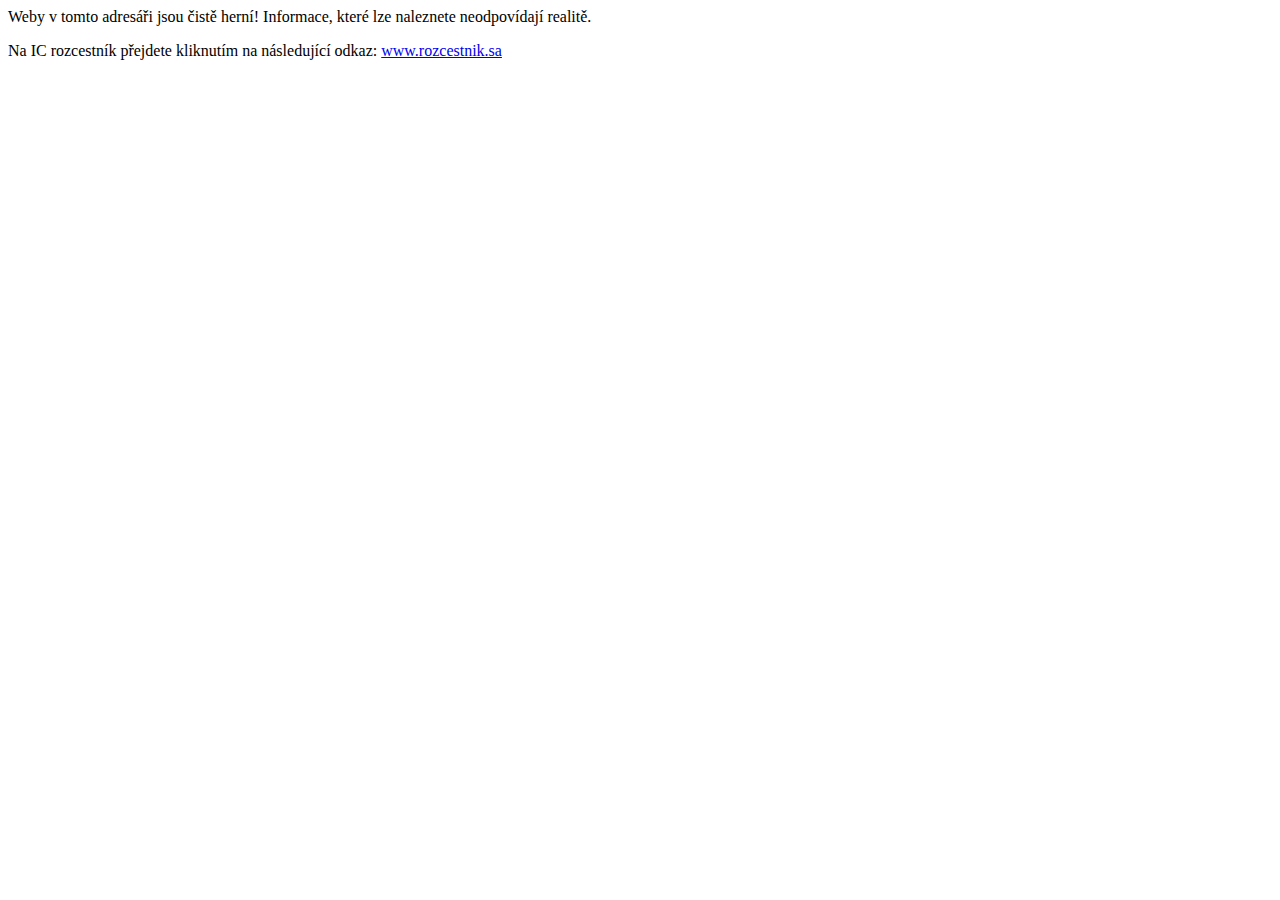
<file: index.html>
<html lang="cs">
	<head>
		<title>SkimoICNET</title>
		<meta charset="utf-8"/>
	</head>
	<body>
		<p>Weby v tomto adresáři jsou čistě herní! Informace, které lze naleznete neodpovídají realitě.</p>
		<p>Na IC rozcestník přejdete kliknutím na následující odkaz: <a href="http://ic.leosight.cz/www/rozcestnik.sa/">www.rozcestnik.sa</a></p>
	</body>
</html>
</file>
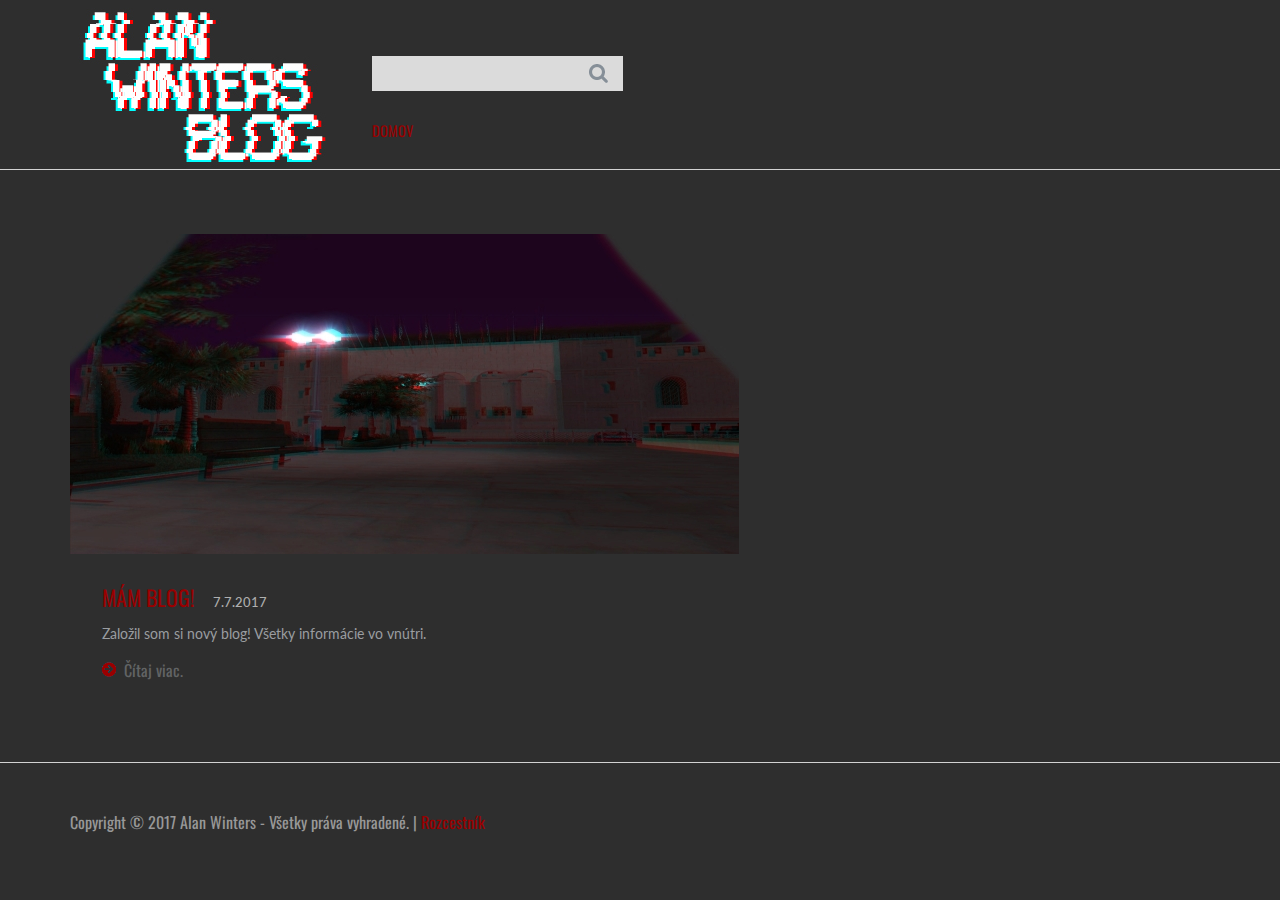
<file: blog-winters.sa/index.html>
<!DOCTYPE HTML>
<html>
<head>
	<title>Blog Alana Wintersa</title>
	<link href="../bootstrap.min.css" rel='stylesheet' type='text/css' />
	<link href="css/style.css" rel='stylesheet' type='text/css' />
	<meta name="viewport" content="width=device-width, initial-scale=1">
	<meta http-equiv="Content-Type" content="text/html; charset=utf-8" />
	<meta name="keywords" content="Alan Winters, Blog, Los Santos" 
	/>
	<script type="application/x-javascript"> addEventListener("load", function() { setTimeout(hideURLbar, 0); }, false); function hideURLbar(){ window.scrollTo(0,1); } </script>
	<!----webfonts---->
		<link href='http://fonts.googleapis.com/css?family=Oswald:100,400,300,700' rel='stylesheet' type='text/css'>
		<link href='http://fonts.googleapis.com/css?family=Lato:100,300,400,700,900,300italic' rel='stylesheet' type='text/css'>
		<!----//webfonts---->
		  <script src="../jquery.min.js"></script>
		<!--end slider -->
		<!--script-->
<script type="text/javascript" src="js/move-top.js"></script>
<script type="text/javascript" src="js/easing.js"></script>
<!--/script-->
<script type="text/javascript">
			jQuery(document).ready(function($) {
				$(".scroll").click(function(event){		
					event.preventDefault();
					$('html,body').animate({scrollTop:$(this.hash).offset().top},900);
				});
			});
</script>
<!---->

</head>
<body>
<!---header---->			
<div class="header">  
	 <div class="container">
		  <div class="logo">
			  <a href="index.html"><img src="images/logo.jpg" title="" /></a>
		  </div>
			 <!---start-top-nav---->
			 <div class="top-menu">
				 <div class="search">
					 <form>
					 <input type="text" placeholder="" required="">
					 <input type="submit" value=""/>
					 </form>
				 </div>
				  <span class="menu"> </span> 
				   <ul>
						<li class="active"><a href="index.html">DOMOV</a></li>												
						<div class="clearfix"> </div>
				 </ul>
			 </div>
			 <div class="clearfix"></div>
					<script>
					$("span.menu").click(function(){
					$(".top-menu ul").slideToggle("slow" , function(){
					});
					});
					</script>
				<!---//End-top-nav---->					
	 </div>
</div>
<!--/header-->
<div class="content">
	 <div class="container">
		 <div class="content-grids">
			 <div class="col-md-8 content-main">
				 <div class="content-grid">					 
					 <div class="content-grid-info">
						 <img src="images/post1.jpg"/>
						 <div class="post-info">
						 <h4><a href="single.html">Mám Blog!</a> 7.7.2017 </h4>
						 <p>Založil som si nový blog! Všetky informácie vo vnútri.</p>
						 <a href="single.html"><span></span>Čítaj viac.</a>
						 </div>
					 </div>
			
					 
				 </div>
			  </div>
			  
				 <div class="clearfix"></div>
			  </div>
			  <div class="clearfix"></div>
		  </div>
	  </div>
</div>
<!---->
<div class="footer">
	 <div class="container">
	 <p>Copyright © 2017 Alan Winters - Všetky práva vyhradené. | <a href="http://ic.leosight.cz/www/rozcestnik.sa/">Rozcestník</a></p>
	 </div>
</div>
</file>
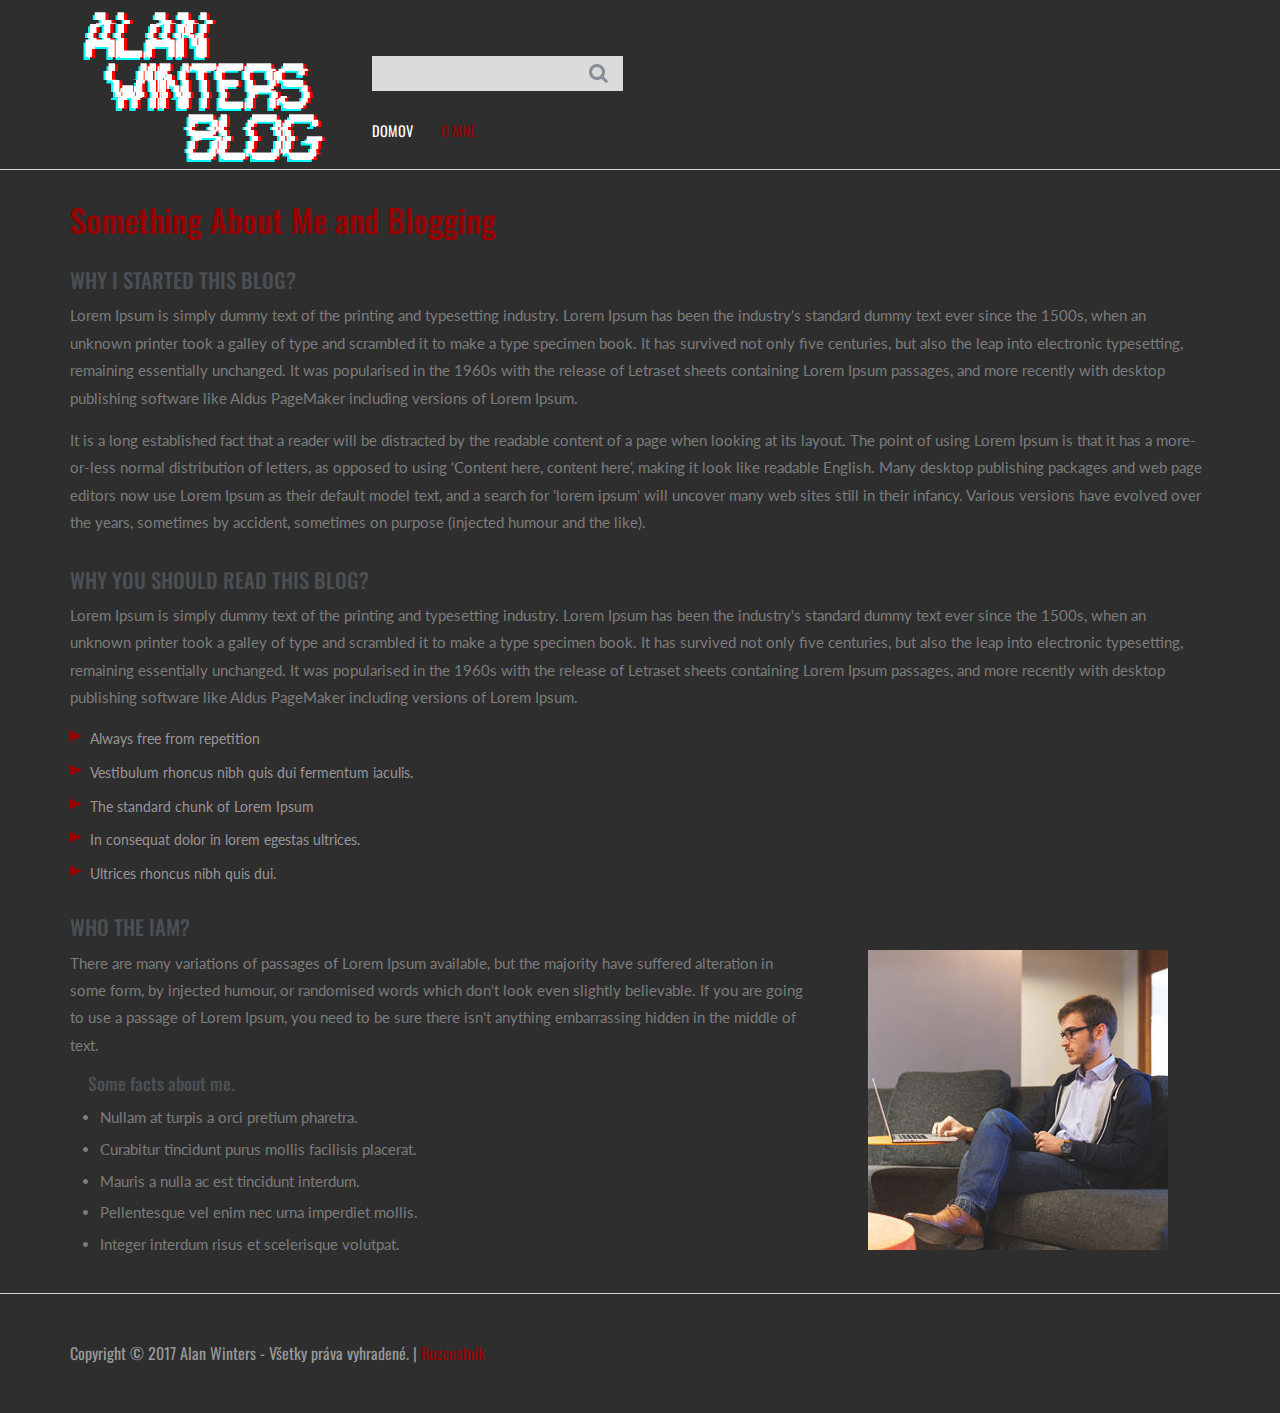
<file: blog-winters.sa/about.html>
<!--
Author: W3layouts
Author URL: http://w3layouts.com
License: Creative Commons Attribution 3.0 Unported
License URL: http://creativecommons.org/licenses/by/3.0/
-->
<!DOCTYPE HTML>
<html>
<head>
	<title>Personal Blog a Blogging Category Flat Bootstarp  Responsive Website Template | About :: w3layouts</title>
	<link href="css/bootstrap.css" rel='stylesheet' type='text/css' />
	<link href="css/style.css" rel='stylesheet' type='text/css' />
	<meta name="viewport" content="width=device-width, initial-scale=1">
	<meta http-equiv="Content-Type" content="text/html; charset=utf-8" />
	<meta name="keywords" content="Personal Blog Responsive web template, Bootstrap Web Templates, Flat Web Templates, Andriod Compatible web template, 
	Smartphone Compatible web template, free webdesigns for Nokia, Samsung, LG, SonyErricsson, Motorola web design" 
	/>
	<script type="application/x-javascript"> addEventListener("load", function() { setTimeout(hideURLbar, 0); }, false); function hideURLbar(){ window.scrollTo(0,1); } </script>
	<!----webfonts---->
		<link href='http://fonts.googleapis.com/css?family=Oswald:100,400,300,700' rel='stylesheet' type='text/css'>
		<link href='http://fonts.googleapis.com/css?family=Lato:100,300,400,700,900,300italic' rel='stylesheet' type='text/css'>
		<!----//webfonts---->
		  <script src="../jquery.min.js"></script>
		<!--end slider -->
		<!--script-->
<script type="text/javascript" src="js/move-top.js"></script>
<script type="text/javascript" src="js/easing.js"></script>
<!--/script-->
<script type="text/javascript">
			jQuery(document).ready(function($) {
				$(".scroll").click(function(event){		
					event.preventDefault();
					$('html,body').animate({scrollTop:$(this.hash).offset().top},900);
				});
			});
</script>
<!---->

</head>
<body>
<!---header---->			
<div class="header">  
	 <div class="container">
		  <div class="logo">
			  <a href="index.html"><img src="images/logo.jpg" title="" /></a>
		  </div>
			 <!---start-top-nav---->
			 <div class="top-menu">
				 <div class="search">
					 <form>
					 <input type="text" placeholder="" required="">
					 <input type="submit" value=""/>
					 </form>
				 </div>
				  <span class="menu"> </span> 
				   <ul>
						<li><a href="index.html">DOMOV</a></li>						
						<li class="active"><a href="about.html">O MNE</a></li>					
						<div class="clearfix"> </div>
				 </ul>
			 </div>
			 <div class="clearfix"></div>
					<script>
					$("span.menu").click(function(){
					$(".top-menu ul").slideToggle("slow" , function(){
					});
					});
					</script>
				<!---//End-top-nav---->					
	 </div>
</div>
<!--/header-->
<div class="about-content">
	 <div class="container">
		 <h2>Something About Me and Blogging</h2>
		 <div class="about-section">
			 <div class="about-grid">
				 <h3>WHY I STARTED THIS BLOG?</h3>
				 <p>Lorem Ipsum is simply dummy text of the printing and typesetting industry. Lorem Ipsum has been the industry's standard dummy text ever since the 1500s, when an unknown printer took a galley of type and scrambled it to make a type specimen book. 
				 It has survived not only five centuries, but also the leap into electronic typesetting, remaining essentially unchanged. It was popularised in the 1960s with the release of Letraset sheets containing Lorem Ipsum passages, and more recently with desktop publishing software like Aldus PageMaker including
				 versions of Lorem Ipsum.</p>
				 <p>It is a long established fact that a reader will be distracted by the readable content of a page when looking at its layout. The point of using Lorem Ipsum is that it has a more-or-less normal distribution of letters, as opposed to using 'Content here, content here', making it look like readable English. Many desktop publishing packages 
				 and web page editors now use Lorem Ipsum as their default model text, and a search for 'lorem ipsum' will uncover many web sites still in their infancy. Various versions have evolved over the years, sometimes by accident, sometimes on purpose (injected humour and the like).</p>
			 </div>
			 <div class="about-grid2">
				 <h3>WHY YOU SHOULD READ THIS BLOG?</h3>
				 <p>Lorem Ipsum is simply dummy text of the printing and typesetting industry. Lorem Ipsum has been the industry's standard dummy text ever since the 1500s, when an unknown printer took a galley of type and scrambled it to make a type specimen book. 
				 It has survived not only five centuries, but also the leap into electronic typesetting, remaining essentially unchanged. It was popularised in the 1960s with the release of Letraset sheets containing Lorem Ipsum passages, and more recently with desktop publishing software like Aldus PageMaker including
				 versions of Lorem Ipsum.</p>	
				 <ul>
					 <li><a href="#">Always free from repetition</a></li>
					 <li><a href="#">Vestibulum rhoncus nibh quis dui fermentum iaculis.</a></li>
					 <li><a href="#">The standard chunk of Lorem Ipsum</a></li>
					 <li><a href="#">In consequat dolor in lorem egestas ultrices.</a></li>
					 <li><a href="#">Ultrices rhoncus nibh quis dui.</a></li>
				 </ul>	
			 </div>
			 <div class="who-iam">
				 <h3>WHO THE IAM?</h3>
				 <div class="man-info">
					 <p>There are many variations of passages of Lorem Ipsum available, but the majority have suffered alteration in some form, by injected humour, or randomised words which don't look even slightly believable. If you are going to use a passage of Lorem Ipsum, you need to be sure there isn't anything embarrassing hidden in the middle of text. </p>
				     <h4>Some facts about me.</h4>  
					 <li>Nullam at turpis a orci pretium pharetra.</li>
					 <li>Curabitur tincidunt purus mollis facilisis placerat.</li>
					 <li>Mauris a nulla ac est tincidunt interdum.</li>
					 <li>Pellentesque vel enim nec urna imperdiet mollis.</li>
					 <li>Integer interdum risus et scelerisque volutpat.</li>
				 </div>
				 <div class="man-pic">
				 <img src="images/man.jpg" alt=""/>
				 </div>
				 <div class="clearfix"></div>
			 </div>			 
		  </div>		 
	  </div>
</div>
<!---->
<div class="footer">
	 <div class="container">
	 <p>Copyright © 2017 Alan Winters - Všetky práva vyhradené. | <a href="http://ic.leosight.cz/www/rozcestnik.sa/">Rozcestník</a></p>
	 </div>
</div>
</file>
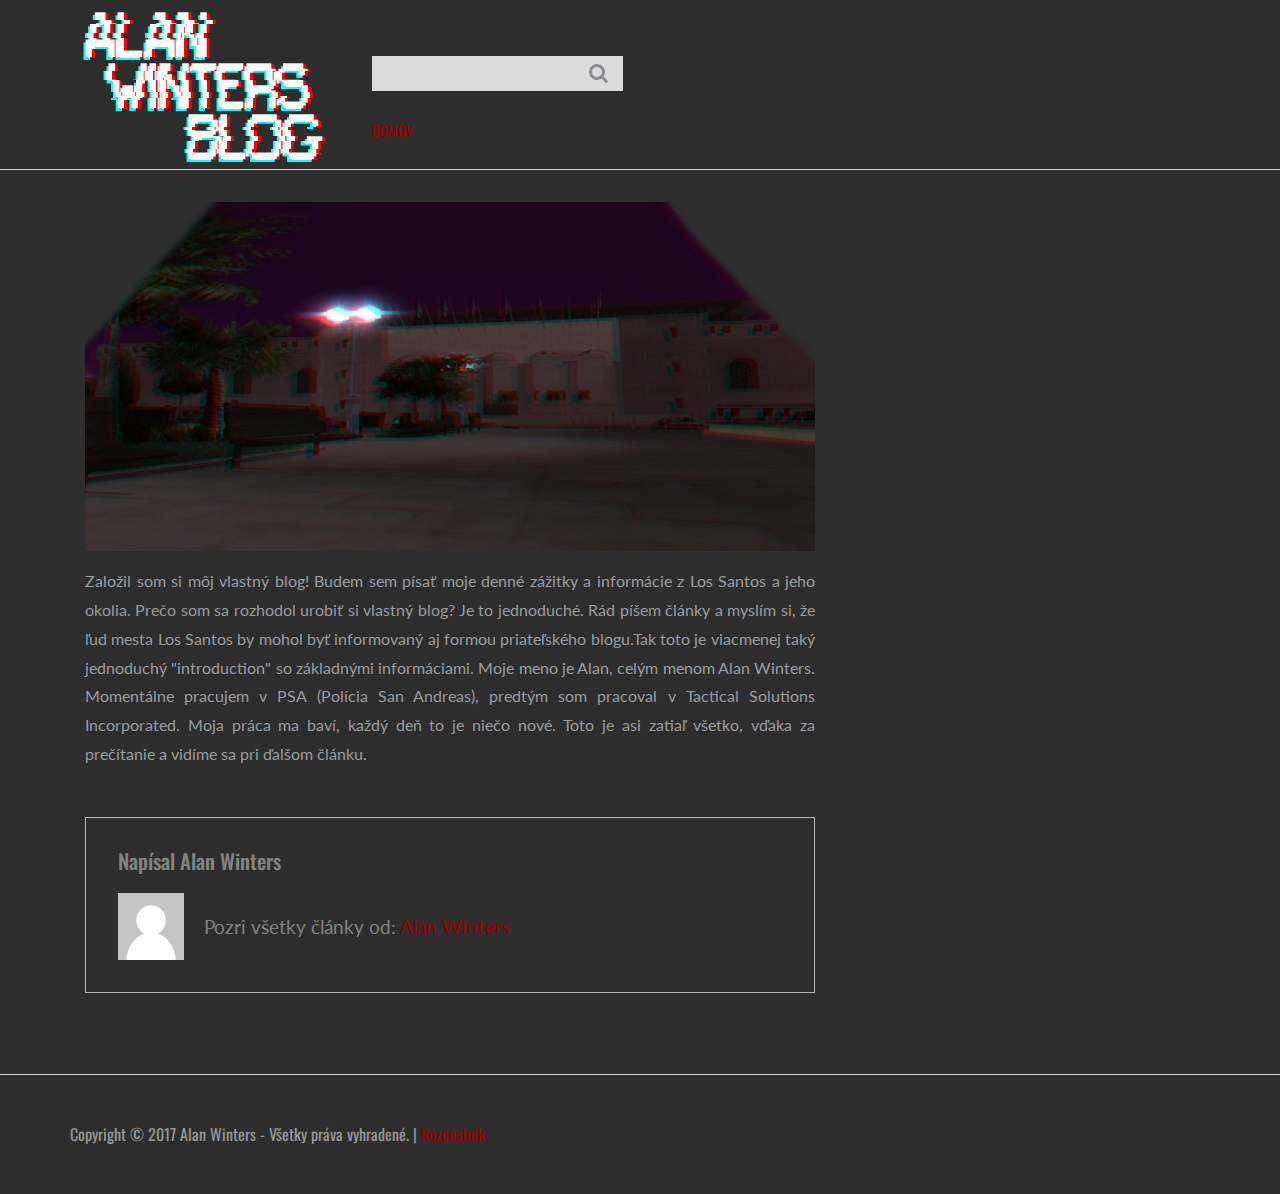
<file: blog-winters.sa/single.html>
<!DOCTYPE HTML>
<html>
<head>
	<title>Mám blog!</title>
	<link href="../bootstrap.min.css" rel='stylesheet' type='text/css' />
	<link href="css/style.css" rel='stylesheet' type='text/css' />
	<meta name="viewport" content="width=device-width, initial-scale=1">
	<meta http-equiv="Content-Type" content="text/html; charset=utf-8" />
	<meta name="keywords" content="" 
	/>
	<script type="application/x-javascript"> addEventListener("load", function() { setTimeout(hideURLbar, 0); }, false); function hideURLbar(){ window.scrollTo(0,1); } </script>
	<!----webfonts---->
		<link href='http://fonts.googleapis.com/css?family=Oswald:100,400,300,700' rel='stylesheet' type='text/css'>
		<link href='http://fonts.googleapis.com/css?family=Lato:100,300,400,700,900,300italic' rel='stylesheet' type='text/css'>
		<!----//webfonts---->
		  <script src="../jquery.min.js"></script>
		<!--end slider -->
		<!--script-->
<script type="text/javascript" src="js/move-top.js"></script>
<script type="text/javascript" src="js/easing.js"></script>
<!--/script-->
<script type="text/javascript">
			jQuery(document).ready(function($) {
				$(".scroll").click(function(event){		
					event.preventDefault();
					$('html,body').animate({scrollTop:$(this.hash).offset().top},900);
				});
			});
</script>
<!---->

</head>
<body>
<!---header---->			
<div class="header">  
	 <div class="container">
		  <div class="logo">
			  <a href="index.html"><img src="images/logo.jpg" title="" /></a>
		  </div>
			 <!---start-top-nav---->
			 <div class="top-menu">
				 <div class="search">
					 <form>
					 <input type="text" placeholder="" required="">
					 <input type="submit" value=""/>
					 </form>
				 </div>
				  <span class="menu"> </span> 
				   <ul>
						<li class="active"><a href="index.html">DOMOV</a></li>												
						<div class="clearfix"> </div>
				 </ul>
			 </div>
			 <div class="clearfix"></div>
					<script>
					$("span.menu").click(function(){
					$(".top-menu ul").slideToggle("slow" , function(){
					});
					});
					</script>
				<!---//End-top-nav---->					
	 </div>
</div>
<!--/header-->
<div class="single">
	 <div class="container">
		  <div class="col-md-8 single-main">				 
			  <div class="single-grid">
					<img src="images/post1.jpg" alt=""/>						 					 
					<p>Založil som si môj vlastný blog! Budem sem písať moje denné zážitky a informácie z Los Santos a jeho okolia. Prečo som sa rozhodol urobiť si vlastný blog? Je to jednoduché. Rád píšem články a myslím si, že ľud mesta Los Santos by mohol byť informovaný aj formou priateľského blogu.Tak toto je viacmenej taký jednoduchý "introduction" so základnými informáciami. Moje meno je Alan, celým menom Alan Winters. Momentálne pracujem v PSA (Polícia San Andreas), predtým som pracoval v Tactical Solutions Incorporated. Moja práca ma baví, každý deň to je niečo nové. Toto je asi zatiaľ všetko, vďaka za prečítanie a vidíme sa pri ďalšom článku.</p>
			  </div>
			 <ul class="comment-list">
		  		   <h5 class="post-author_head">Napísal <a href="#" title="Posts by admin" rel="author">Alan Winters</a></h5>
		  		   <li><img src="images/avatar.png" class="img-responsive" alt="">
		  		   <div class="desc">
		  		   <p>Pozri všetky články od: <a href="#" title="Posts by admin" rel="author">Alan Winters</a></p>
		  		   </div>
		  		   <div class="clearfix"></div>
		  		   </li>
		  	  </ul>
			 

			  <div class="col-md-4 side-content">
				 </div>
				 <div class="clearfix"></div>
			  </div>
			  <div class="clearfix"></div>
		  </div>
	  </div>
</div>
<!---->
<div class="footer">
	 <div class="container">
	 <p>Copyright © 2017 Alan Winters - Všetky práva vyhradené. | <a href="http://ic.leosight.cz/www/rozcestnik.sa/">Rozcestník</a></p>
	 </div>
</div>
</file>
<file: blog-winters.sa/css/style.css>
/*--
Author: W3layouts
Author URL: http://w3layouts.com
License: Creative Commons Attribution 3.0 Unported
License URL: http://creativecommons.org/licenses/by/3.0/
--*/
html, body{
    font-size: 100%;
	background-size:cover;
	background-color: #2e2e2e;
	font-family: 'Oswald', sans-serif;	
}
body a{
transition: 0.5s all ease;
-webkit-transition: 0.5s all ease;
-moz-transition: 0.5s all ease;
-o-transition: 0.5s all ease;
-ms-transition: 0.5s all ease;
}
h1,h2,h3,h4,h5,h6{
	margin:0;			   
}
p{
	margin:0;
}
ul,label{
	margin:0;
	padding:0;
}
/*----start-container---*/
.logo{
float:left;
margin-right:2em;
}
.top-menu{
float:left;
width:40%;
margin-top:3.5em;
}
.search {
width: 55%;
position:relative;
}
.search form {
border: 1px solid #dbdbdb;
background:#dbdbdb;
}
.search form input[type="text"] {
padding: 5px 6px;
font-weight: 400;
font-size: 1em;
color: #fff;
border: none;
outline: none;
font-family: 'Oswald', sans-serif;
width: 87%;
background:#dbdbdb;
}
.search form input[type="submit"] {
background: url('../images/search.png')no-repeat 0px 0px;
width: 20px;
height: 20px;
border: none;
cursor: pointer;
outline: none;
position: absolute;
top:23%;
}
.top-menu ul {
margin-top:1em;
}
.top-menu ul li {
display: inline-block;
}
.top-menu ul li a {
margin:1em 1.7em 1em 0em;
display: block;
color: #fff;
font-weight: 400;
font-size: 0.9em;
text-decoration: none;
transition: 0.5s all;
-webkit-transition: 0.5s all;
-moz-transition: 0.5s all;
-o-transition: 0.5s all;
}
.top-menu ul li a:hover,.top-menu ul li.active a{
color:#990000;
}
/*----*/
.content,.about-content,.contact-content,.single{
border-top:1px solid #d2d2d2;
border-bottom:1px solid #d2d2d2;
}
.content-main {
padding-left:0;
width:60%;
}
.content-grids {
margin-top: 4em;
}
.post-info{
background:#2e2e2e;
padding:2em;
}
.post-info h4{
color:#afafaf;
font-family: 'Lato', sans-serif;
font-size:0.8em;
margin-bottom:1em;
}
.post-info h4 a{
font-size:1.7em;
color:#990000;
margin-right:0.7em;
display:inline-block;
text-decoration:none;
font-family: 'Oswald', sans-serif;	
font-weight:400;
text-transform:uppercase;
}
.post-info h4 a:hover{
color: #4a5054;
}
.post-info p{
font-family: 'Lato', sans-serif;
color:#9a9da0;
font-size:0.9em;
line-height:1.5em;
margin-bottom:1em;
}
.post-info a span {
background: url(../images/more.png) no-repeat 0px 3px;
height: 18px;
width: 15px;
display: inline-block;
margin-right: 7px;
}
.post-info a {
color: #626465;
font-weight: 400;
font-size: 1em;
display: inline-block;
text-decoration: none;
}
.post-info a:hover{
color:#990000;
}
/*==================================================
 * Effect 2
 * ===============================================*/
.content-grid-info{
  position: relative;
  margin-bottom: 3em;
}
.post-info:before, .post-info:after
{
  z-index: -1;
  position: absolute;
  content: "";
  bottom: 15px;
  left: 10px;
  width: 50%;
  top: 80%;
  max-width:300px;
  background: #777;
  -webkit-box-shadow: 0 15px 10px #777;
  -moz-box-shadow: 0 15px 10px #777;
  box-shadow: 0 15px 10px #777;
  -webkit-transform: rotate(-3deg);
  -moz-transform: rotate(-3deg);
  -o-transform: rotate(-3deg);
  -ms-transform: rotate(-3deg);
  transform: rotate(-3deg);
}
.post-info:after
{
  -webkit-transform: rotate(3deg);
  -moz-transform: rotate(3deg);
  -o-transform: rotate(3deg);
  -ms-transform: rotate(3deg);
  transform: rotate(3deg);
  right: 10px;
  left: auto;
}

/*----*/
.content-right {
padding-left: 1em;
}
.recent,.comments,.archives{
margin-bottom:3em;
}
.recent h3,.comments h3,.archives h3,.categories h3{
color:#4a5054;
font-size:1.1em;
margin-bottom:0.5em;
}
.recent ul li,.comments ul li,.archives ul li,.categories ul li{
display:block;
}
.recent li a,.comments ul li a,.archives ul li a,.categories ul li a{
color:#7C7C7C;
border-bottom:1px solid #a6aaae;
font-family: 'Lato', sans-serif;
font-size: 0.9em;
text-decoration: none;
padding: 6px 0 0 0;
display:inline-block;
font-weight: 400;
}
.comments ul li{
color:#7C7C7C;
font-size: 0.9em;
border-bottom:none;
margin:0 5px;
font-family: 'Lato', sans-serif;
}
.recent li a:hover,.comments ul li a:hover,.archives ul li a:hover,.categories ul li a:hover{
color:#990000;
}
/*----*/
.footer{
padding:3em 0;
}
.footer p{
color:#989898;
font-size:1em;
}
.footer p a{
color:#990000;
}
.footer p a:hover{
color:#989898;
}
/*--about--*/
.about-content,.contact-content,.single{
padding:2em 0;
}
.about-content h2{
color:#990000;
font-size:2em;
}
.about-grid2,.about-grid,.who-iam{
margin-top:2em;
}
.about-grid h3,.about-grid2 h3,.who-iam h3{
color: #4a5054;
font-size: 1.3em;
margin-bottom: 0.5em;
}
.about-grid p,.about-grid2 p,.who-iam p{
color: #7C7C7C;
font-family: 'Lato', sans-serif;
font-size: 0.95em;
line-height:1.8em;
font-weight: 400;
margin-bottom:1em;
}
.about-grid2 li {
list-style-image: url(../images/icon3.png);
margin: 0 0 10px 20px;
}
.about-grid2 li a {
font-family: 'Lato', sans-serif;
color: #9A9598;
font-size: 0.9em;
text-decoration: none;
}
.about-grid2 li a:hover {
color:#990000;
padding-left: 1em;
}
.man-info{
width:60%;
float:left;
margin-right:5%;
}
.man-pic{
width:30%;
float:left;
}
.man-info h4{
color: #4a5054;
margin-left:1em;
font-size: 1.1em;
margin-bottom: 0.5em;
}
.man-info li{
color: #7C7C7C;
font-family: 'Lato', sans-serif;
font-size: 0.95em;
margin-left:2em;
padding:5px 0;
}
/*----*/
.contact-info h2 {
color: #990000;
font-size: 2em;
margin-bottom: 0.5em;
}
.contact-info p {
color: #7C7C7C;
font-family: 'Lato', sans-serif;
font-size: 0.95em;
line-height: 1.8em;
font-weight: 400;
margin-bottom: 1em;
}
.contact-details form input[type="text"], .contact-details textarea {
width: 47%;
margin-right: 4%;
padding: 12px;
border: 1px solid #E2E0ED;
font-size: 1em;
margin-bottom: 2em;
color: #C2C1CB;
background: #fff;
outline: none;
font-weight: 400;
font-family: 'Lato', sans-serif;
transition: 0.5s all ease;
-webkit-transition: 0.5s all ease;
-moz-transition: 0.5s all ease;
-o-transition: 0.5s all ease;
-ms-transition: 0.5s all ease;
}
.contact-details form input[type="text"]:hover, .contact-details textarea:hover{
border: 1px solid #990000;
}
.contact-details textarea {
resize: none;
height: 200px;
width: 98%;
margin-right: 0%;
}
.contact-details form input[type="text"]:nth-child(2),.contact-details form input[type="text"]:nth-child(4){
margin-right:0%;
}
.contact-map iframe {
width: 100%;
height: 200px;
margin-top: 0.5em;
}
.company_address {
padding-left: 3em;
}
.contact-map h4, .company_address h4 {
color: #4a5054;
font-size: 1.3em;
font-weight: 400;
margin-bottom:1em;
}
.company_address p {
font-size: 1em;
color:#7C7C7C;
font-family: 'Lato', sans-serif;
line-height: 1.8em;
}
.company_address p a{
color:#7C7C7C;
}
.company_address p a:hover{
color:#990000;
}
.contact-details {
margin-top: 2em;
}
.contact-map {
padding:0;
}
.contact-details form input[type="submit"] {
font-weight: 400;
color:#990000;
outline: none;
border: 1px solid #990000;
font-size: 1em;
padding: 0.6em 3em;
background:transparent;
font-family: 'Source Sans Pro', sans-serif;
transition: 0.5s all;
-webkit-transition: 0.5s all;
-moz-transition: 0.5s all;
-o-transition: 0.5s all;
-ms-transition: 0.5s all;
}
.contact-details form input[type="submit"]:hover{
border: 1px solid #990000;
background:#990000;
color:#fff;
}
/*----*/
.single-grid p {
font-family: 'Lato', sans-serif;
color: #9a9da0;
font-size: 1em;
line-height: 1.8em;
margin:1em 0;
text-align:justify;
}
.single-grid img{
width:100%;
}
ul.comment-list {
border: 1px solid #BAB6B6;
padding: 2em;
margin: 3em 0;
list-style: none;
}
h5.post-author_head {
font-size: 1.3em;
color: #848484;
margin: 0 0 1em;
}
h5.post-author_head a{
color: #848484;
}
h5.post-author_head a:hover{
color: #990000;
}
ul.comment-list img {
float: left;
width: 10%;
margin-right: 20px;
}
.desc p {
font-size: 1.2em;
color: #848484;
margin-top: 1em;
display: inline-block;
font-family: 'Lato', sans-serif;
}
.desc p a{
color: #990000;
font-family: 'Lato', sans-serif;
}
.desc p a:hover{
color: #848484;
}
.content-form form input[type="text"], .content-form form textarea {
padding: 10px 15px;
width: 100%;
color: #333;
font-size: 1em;
border: 1px solid #F6F1DE;
font-family: 'Lato', sans-serif;
outline: none;
display: block;
margin: 10px 0;
}
.content-form form textarea {
height: 200px;
resize: none;
}
.content-form form input[type="submit"] {
color: #fff;
background: #990000;
padding: 0.4em 1.5em;
text-decoration: none;
font-size: 0.9em;
display: inline-block;
margin-top: 1em;
border: none;
outline: none;
border: 1px solid  #990000;
transition: 0.5s all ease;
-webkit-transition: 0.5s all ease;
-moz-transition: 0.5s all ease;
-o-transition: 0.5s all ease;
-ms-transition: 0.5s all ease;
}
.content-form form input[type="submit"]:hover{
background: transparent;
color:#990000;
}
.content-form h3 {
color: #990000;
margin-bottom: 1em;
text-decoration: none;
display: block;
font-family: 'Oswald', sans-serif;
}
/*----responsive-menu-start---*/
@media(max-width:1440px){
.man-info {
width: 65%;
}
}
@media(max-width:1024px){
.content-main {
width: 73%;
}
.content-right {
width: 27%;
}
}
@media(max-width:768px){
.logo{
width:29%;
}
.logo img{
width:100%;
}
.top-menu {
width: 60%;
margin-top:1.5em;
}
.content-grids {
margin-top: 3em;
}
.content-main {
width: 100%;
padding:0;
}
.content-grid-info img{
width:100%;
}
.content-right {
width: 100%;
margin-top:2em;
padding:0;
}
.recent, .comments, .archives,.categories {
margin-bottom:2em;
width: 50%;
float: left;
}
.about-content h2 {
font-size: 1.7em;
margin-bottom:1em;
}
.about-grid2, .about-grid, .who-iam {
margin-top: 1em;
}
.about-grid h3, .about-grid2 h3, .who-iam h3 {
font-size: 1.2em;
}
.about-grid p, .about-grid2 p, .who-iam p {
font-size: 0.9em;
}
.man-pic img{
width:100%;
}
.man-info li {
font-size: 0.9em;
}
.contact-info p {
font-size: 0.9em;
}
.contact-map h4, .company_address h4 {
font-size: 1.2em;
margin-bottom: 0.5em;
}
.company_address {
padding-left: 0em;
margin-top:2em;
}
.company_address p {
font-size: 0.9em;
}
.contact-info h2 {
font-size: 1.7em;
}
.single-main,.side-content{
padding:0;
}
.side-content{
margin-top:2em;
}
.single-grid p {
font-size: 0.9em;
}
.content-grid-info{
  margin-bottom: 2em;
}
}
@media(max-width:640px){
.search form input[type="submit"] {
top:18%;
background-size:83%;
}
.search form input[type="text"]{
padding:4px 6px;
font-size:0.85em;
}
.top-menu ul li a {
margin: 0em 1.7em 1em 0em;
}
.post-info h4 {
font-size: 0.7em;
}
.post-info h4 a {
font-size: 1.7em;
}
.post-info {
padding: 1.5em;
}
.content-grids {
margin-top: 2.5em;
}
.post-info p {
font-size: 0.85em;
}
.post-info a {
font-size: 0.85em;
}
.post-info a span {
vertical-align: top;
}
.recent h3, .comments h3, .archives h3, .categories h3 {
font-size: 1em;
}
.recent li a, .comments ul li a, .archives ul li a{
font-size: 0.85em;
}
.comments ul li a{
font-size: 0.9em;
}
.about-content h2 {
font-size: 1.5em;
}
.about-grid h3, .about-grid2 h3, .who-iam h3 {
font-size: 1.05em;
}
.about-grid p, .about-grid2 p{
font-size: 0.85em;
overflow:hidden;
height: 75px;
}
.about-grid2 li a {
font-size: 0.8em;
}
.who-iam p {
font-size: 0.85em;
}
.contact-info h2 {
font-size: 1.5em;
}
.contact-info p {
font-size: 0.85em;
overflow: hidden;
height: 48px;
}
.contact-details form input[type="text"], .contact-details textarea {
width: 100%;
margin-right: 0;
padding: 10px;
font-size: 0.85em;
margin-bottom: 1em;
}
.contact-details textarea {
height: 170px;
}
.contact-details form input[type="submit"] {
font-size: 0.83em;
padding: 0.6em 2em;
}
.contact-map h4, .company_address h4 {
font-size: 1.1em;
}
.desc p {
font-size: 1em;
}
h5.post-author_head {
font-size: 1.2em;
}
ul.comment-list {
padding: 1.5em;
margin: 2em 0;
}
.content-form h3{
font-size:1.2em;
}
.content-grid-info{
  margin-bottom: 2em;
}
}
@media(max-width:480px){
.logo {
width: 33%;
}
.top-menu {
width: 48%;
margin-top: 0.5em;
}
.top-menu ul li a {
margin: 0em 1em 1em 0em;
font-size: 0.8em;
}
.search {
width: 80%;
}
.search form input[type="text"] {
padding: 5px 6px;
font-size:0.8em;
width: 100%;
}
.search form input[type="submit"] {
top: 25%;
background-size: 74%;
right: 2%;
}
.post-info h4{
font-size: 0.6em;
}
.post-info h4 a {
font-size: 1.8em;
}
.post-info p {
font-size: 0.8em;
}
.post-info a {
font-size: 0.8em;
}
.post-info a span {
width: 12px;
background-size: 100%;
vertical-align: text-bottom;
}
.recent h3, .comments h3, .archives h3, .categories h3 {
font-size: 0.95em;
}
.recent li a, .archives ul li a {
font-size: 0.79em;
}
.comments ul li a{
font-size: 0.88em;
}
.about-content h2 {
font-size: 1.4em;
}
.about-content, .contact-content, .single {
padding: 1.5em 0;
}
.about-grid h3, .about-grid2 h3, .who-iam h3 {
font-size: 1em;
}
.about-grid p, .about-grid2 p {
font-size: 0.8em;
}
.about-grid2 li {
margin: 0 0 7px 20px;
}
.who-iam p {
font-size: 0.8em;
overflow: hidden;
height: 113px;
}
.man-info h4 {
font-size: 1em;
}
.man-info li {
font-size: 0.75em;
padding: 4px 0;
margin-left: 1em;
}
.contact-details {
margin-top: 1em;
}
.contact-details form input[type="submit"] {
margin-bottom: 1em;
}
.single-grid p {
font-size: 0.85em;
overflow: hidden;
height: 165px;
}
.content-grid-info{
  margin-bottom: 1.5em;
}
}
@media(max-width:320px){
.logo {
width: 37%;
margin-right:0.5em;
}
.top-menu {
width:60%;
}
.top-menu ul {
margin-top: 0.5em;
}
.top-menu ul li a {
margin: 0em 0.5em 0em 0em;
font-size: 0.75em;
}
.search form input[type="text"] {
padding: 1px 6px;
font-size: 0.8em;
}
.post-info {
padding: 1em;
}
.post-info h4 a {
font-size: 1.8em;
margin-bottom: 0.5em;
margin-right: 1.7em;
}
.post-info p {
font-size: 0.77em;
overflow: hidden;
height: 40px;
margin-bottom: 0.5em;
}
.recent,.categories {
margin-bottom: 1.5em;
width: 100%;
}
.comments,.archives{
display:none;
}
.footer {
padding: 1em 0;
}
.footer p {
font-size: 0.8em;
text-align:center;
}
.about-content h2 {
font-size: 1.2em;
}
.about-content, .contact-content, .single {
padding: 1em 0;
}
.about-grid h3, .about-grid2 h3, .who-iam h3 {
font-size: 0.9em;
}
.about-grid p, .about-grid2 p {
font-size: 0.77em;
margin-bottom: 0.5em;
height: 70px;
}
.about-grid2 li a {
font-size: 0.75em;
}
.about-grid2 li:nth-child(2){
display:none;
}
.man-info {
width: 100%;
margin-right: 0%;
}
.who-iam p {
font-size: 0.77em;
height: 89px;
}
.man-info li {
padding: 3px 0;
margin-left: 0em;
}
.man-info h4 {
margin-left: 0em;
}
.man-pic {
width: 100%;
margin-top: 1em;
}
.contact-info h2 {
font-size: 1.3em;
}
.contact-info p {
font-size: 0.77em;
height: 51px;
line-height: 1.5em;
}
.contact-details form input[type="text"], .contact-details textarea {
padding: 6px;
font-size: 0.8em;
margin-bottom: 0.6em;
}
.contact-details textarea {
height: 135px;
}
.contact-details form input[type="submit"] {
font-size: 0.8em;
padding: 0.5em 2em;
}
.contact-map h4, .company_address h4 {
font-size: 1em;
}
.company_address p {
font-size: 0.85em;
}
.single-grid p {
font-size: 0.77em;
height: 153px;
}
ul.comment-list {
padding: 1em;
margin: 1em 0;
}
h5.post-author_head {
font-size: 1em;
}
.desc p {
font-size: 0.8em;
margin-top: 0em;
}
.content-form form input[type="text"], .content-form form textarea {
padding: 6px 10px;
font-size: 0.8em;
}
.content-form form textarea {
height: 135px;
}
.content-form h3 {
font-size: 1.1em;
}
}
</file>
